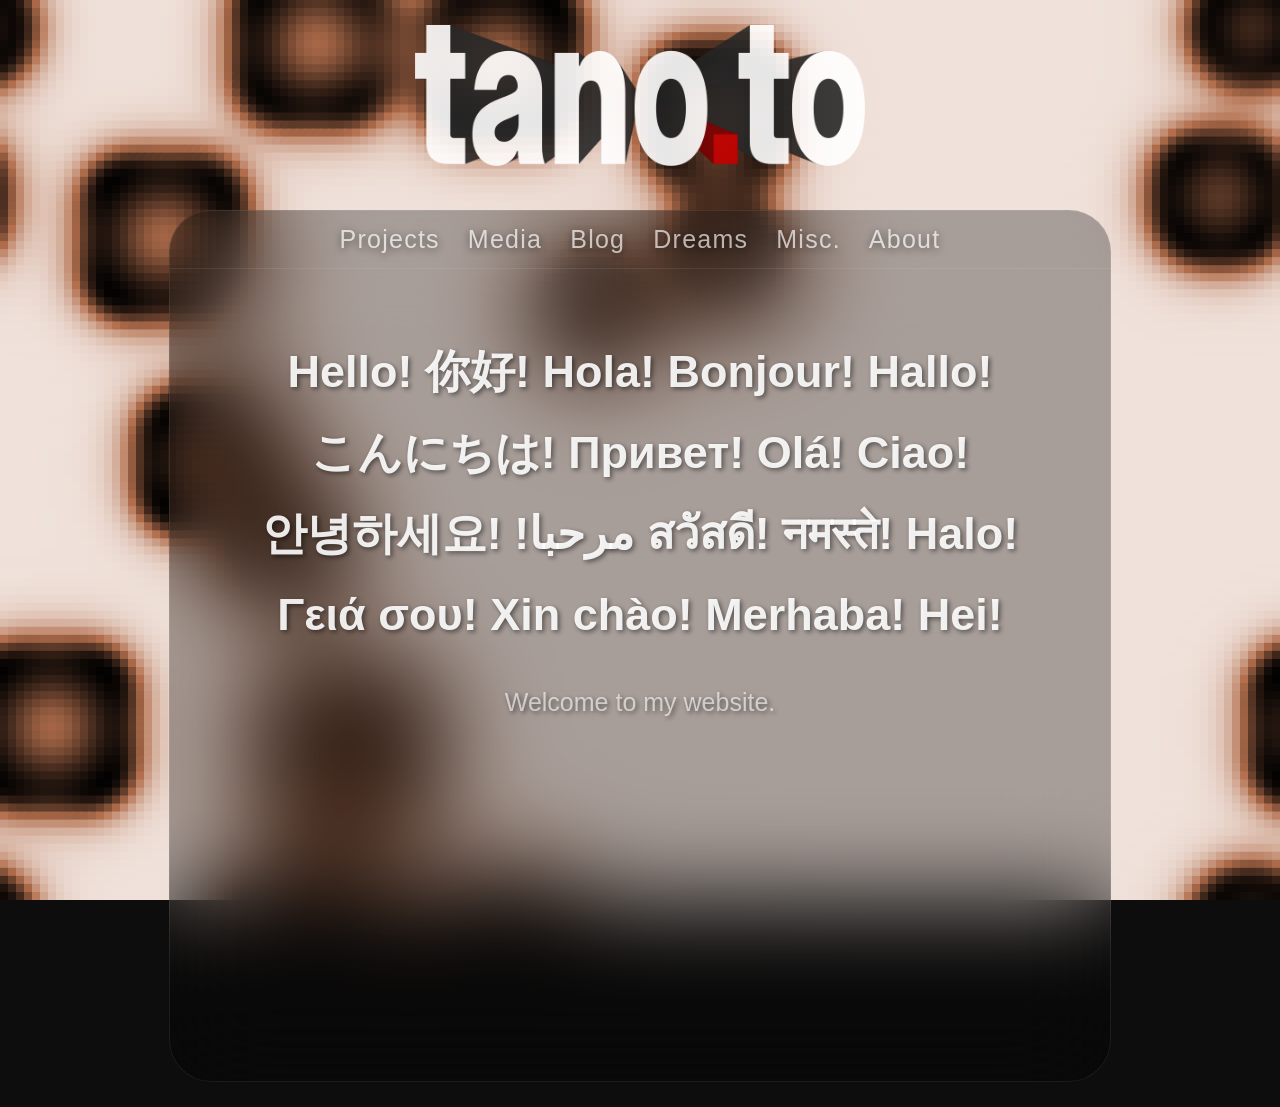
<file: templates/index.html>
<!DOCTYPE html>
<html lang="en">
<head>
    <meta charset="UTF-8">
    <meta name="viewport" content="width=device-width, initial-scale=1.0">
    <title>tano.to</title>
    <link rel="stylesheet" href="/static/css/style.css">
    <link rel="icon" type="image/png" href="/static/assets/favicon.png">
</head>
<body>
    <div class="site-wrapper">
        <!-- Logo sits above the content box, links to homepage -->
        <a href="/">
            <img src="/static/assets/tanotologo.png" alt="tano.to" class="logo">
        </a>

        <!-- Main content box: nav at top, page content below -->
        <div class="content-box">
            <nav class="main-nav">
                <a href="/projects">Projects</a>
                <a href="/media">Media</a>
                <a href="/blog">Blog</a>
                <a href="/dreams">Dreams</a>
                <a href="/misc">Misc.</a>
                <a href="/about">About</a>
            </nav>

            <!-- Page content goes here -->
            <div class="page-content">
                <div class="bio">
                    <h2 class="bio-title">Hello! 你好! Hola! Bonjour! Hallo!<br>こんにちは! Привет! Olá! Ciao!<br>안녕하세요! !مرحبا สวัสดี! नमस्ते! Halo!<br>Γειά σου! Xin chào! Merhaba! Hei!</h2>
                    <p>Welcome to my website.</p>
                </div>
            </div>
        </div>
    </div>

    <script src="/static/js/main.js"></script>
    <script>
        /* Highlight the nav link matching the current page.
           Nothing gets highlighted on "/" (homepage). */
        const currentPath = window.location.pathname;
        document.querySelectorAll('.main-nav a').forEach(link => {
            if (link.getAttribute('href') === currentPath) {
                link.classList.add('active');
            }
        });
    </script>

</body>
</html>
</file>
<file: static/css/style.css>
body {
    background-color: #0d0d0d;
    margin: 0;
    padding: 25px;
    display: flex;
    justify-content: center;
}

/* Outer wrapper stacks logo and content box vertically, centered */
.site-wrapper {
    display: flex;
    flex-direction: column;
    align-items: center;
    gap: 40px;
}

/* Logo above the box */
.logo {
    width: 450px;
    opacity: 0.9;
    transition: opacity 0.2s;
}

.logo:hover {
    opacity: 1;
}

/* Content box: wider, with heavy blur so the bg animation shows through legibly */
.content-box {
    width: 940px;
    min-height: 870px;
    background-color: rgba(0, 0, 0, 0.3);  /* lighter tint */
    backdrop-filter: blur(48px);            /* heavier blur */
    -webkit-backdrop-filter: blur(48px);    /* Safari support */
    border: 1px solid rgba(255, 255, 255, 0.08);
    border-radius: 42px;
    display: flex;
    flex-direction: column;
}

/* Nav strip: centered, with divider below */
.main-nav {
    display: flex;
    justify-content: center;
    gap: 28px;
    padding: 14px 20px;
    border-bottom: 1px solid rgba(255, 255, 255, 0.08);
    flex-wrap: wrap;
}

.main-nav a {
    color: #ffffff;
    text-decoration: none;
    font-family: sans-serif;
    font-size: 25px;
    font-weight: normal;
    letter-spacing: 0.05em;
    text-shadow: 0 2px 8px rgba(0, 0, 0, 0.8);
    opacity: 0.65;
    transition: opacity 0.2s;
}

/* Hover: full white */
.main-nav a:hover {
    opacity: 1;
}

/* Active page link: yellow */
.main-nav a.active {
    color: #f5c842;
    opacity: 1;
    text-shadow: 0 0 0px rgba(245, 200, 66, 0.5); /* use 0 0 12px go get the yellow glow back */
}

/* Content area below the nav */
.page-content {
    padding: 24px 28px;
    color: rgba(255, 255, 255, 0.75);
    font-family: sans-serif;
    font-size: 14px;
    line-height: 1.7;
}

/* ── Projects grid ── */

/* 3 equal columns with gutters */
.project-grid {
    display: grid;
    grid-template-columns: repeat(3, 1fr);
    gap: 20px;
}

/* Thumbnail fills the whole card at 4:3 */
.project-card {
    display: block;
    position: relative;
    aspect-ratio: 4 / 3;
    background-color: rgba(255, 255, 255, 0.04);
    border: 1px solid rgba(255, 255, 255, 0.08);
    border-radius: 16px;
    overflow: hidden;
    text-decoration: none;
    color: inherit;
    transition: transform 0.2s;
}

.project-card:hover {
    transform: translateY(-3px);
}

/* Thumbnail fills the entire card */
.card-thumb {
    width: 100%;
    height: 100%;
}

.card-thumb img {
    width: 100%;
    height: 100%;
    object-fit: cover;
}

/* Gradient fade at the bottom of the thumbnail for tag legibility */
.card-fade {
    position: absolute;
    bottom: 0;
    left: 0;
    right: 0;
    height: 60px;
    background: linear-gradient(to top, rgba(0,0,0,0.6), transparent);
    pointer-events: none;
}

.card-thumb-placeholder {
    width: 100%;
    height: 100%;
    background-color: rgba(255, 255, 255, 0.06);
}

/* Hide title and description */
.card-title,
.card-desc {
    display: none;
}

/* Tags sit in the bottom-right corner over the image */
.card-body {
    position: absolute;
    bottom: 10px;
    right: 10px;
    padding: 0;
}

.card-tags {
    display: flex;
    flex-wrap: wrap;
    justify-content: flex-end;
    gap: 5px;
}

.tag {
    font-size: 11px;
    padding: 2px 8px;
    border-radius: 999px;
    color: #fff;
    letter-spacing: 0.04em;
    font-weight: bold;
    opacity: 0.9;
}

/* Tag colors based on content — add more as needed */
.tag[data-tag="web"]         { background-color: #3b82f6; }
.tag[data-tag="webgl"]       { background-color: #8b5cf6; }
.tag[data-tag="photography"] { background-color: #f59e0b; }
.tag[data-tag="design"]      { background-color: #ec4899; }
.tag[data-tag="music"]       { background-color: #10b981; }
.tag[data-tag="code"]        { background-color: #ef4444; }
.tag[data-tag="art"]         { background-color: #f97316; }

.bio {
    color: rgba(255, 255, 255, 0.6);
    font-family: sans-serif;
    font-size: 25px;
    line-height: 1.8;
    text-align: center; /* temporary, probably */
    text-shadow: 2px 2px 5px rgba(0, 0, 0, 0.5);
}

.bio-title {
    color: rgba(255, 255, 255, 0.9);
    font-size: 45px;
    margin-bottom: 10px;
    text-align: center; /* temporary, probably */
    text-shadow: 2px 2px 5px rgba(0, 0, 0, 0.5);
}
</file>
